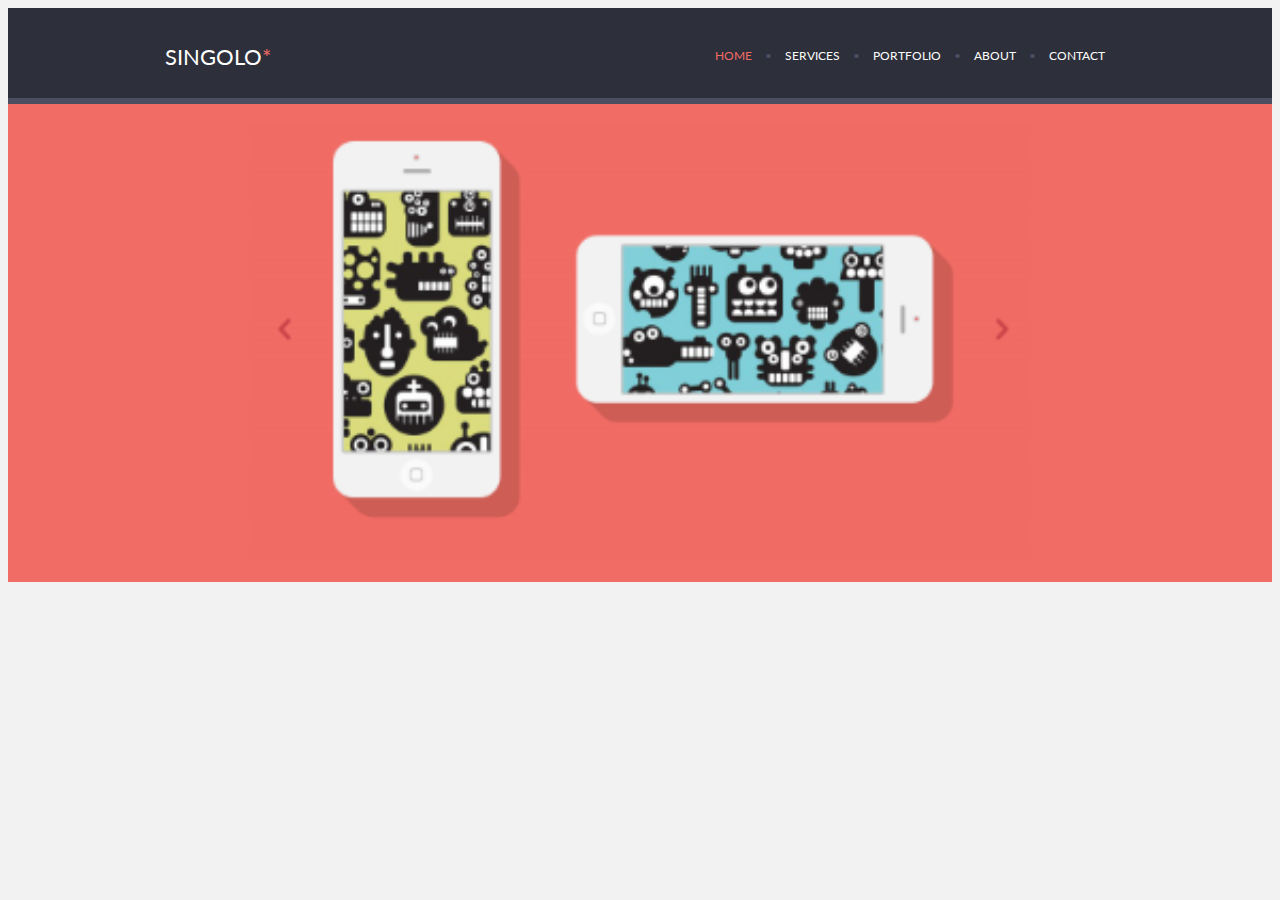
<file: week 05/index.html>
<!DOCTYPE html>
<html lang="en">

   <head>
  <meta charset="utf-8">
<title>Singolo</title>
<meta name="description" content="A free template created by Marijan Petrovski" />
<link rel="stylesheet" href="styles.css" />
<style>
@import url('https://fonts.googleapis.com/css2?family=Lato&display=swap');
</style>
<meta name="viewport" content="width=device-width, initial-scale=1">
</head>
      <body>
  <div class="header">
    <div class="nav">
      <div class="logo">
        SINGOLO<span class="salmon">*</span>
      </div>
  <div class="links">
    <a href="#"><span class = "salmon">HOME</span></a>
      &bull;
    <a href="#">SERVICES</a>
      &bull;
    <a href="#">PORTFOLIO</a>
      &bull;
    <a href="#">ABOUT</a>
      &bull;
    <a href="#">CONTACT</a>
  </div>
     
     </div>
      </div>
<div class="banner">
<img src="img/banner.PNG" />
    
        </div>
          
          
          
          
      </body>
    
</html>
</file>
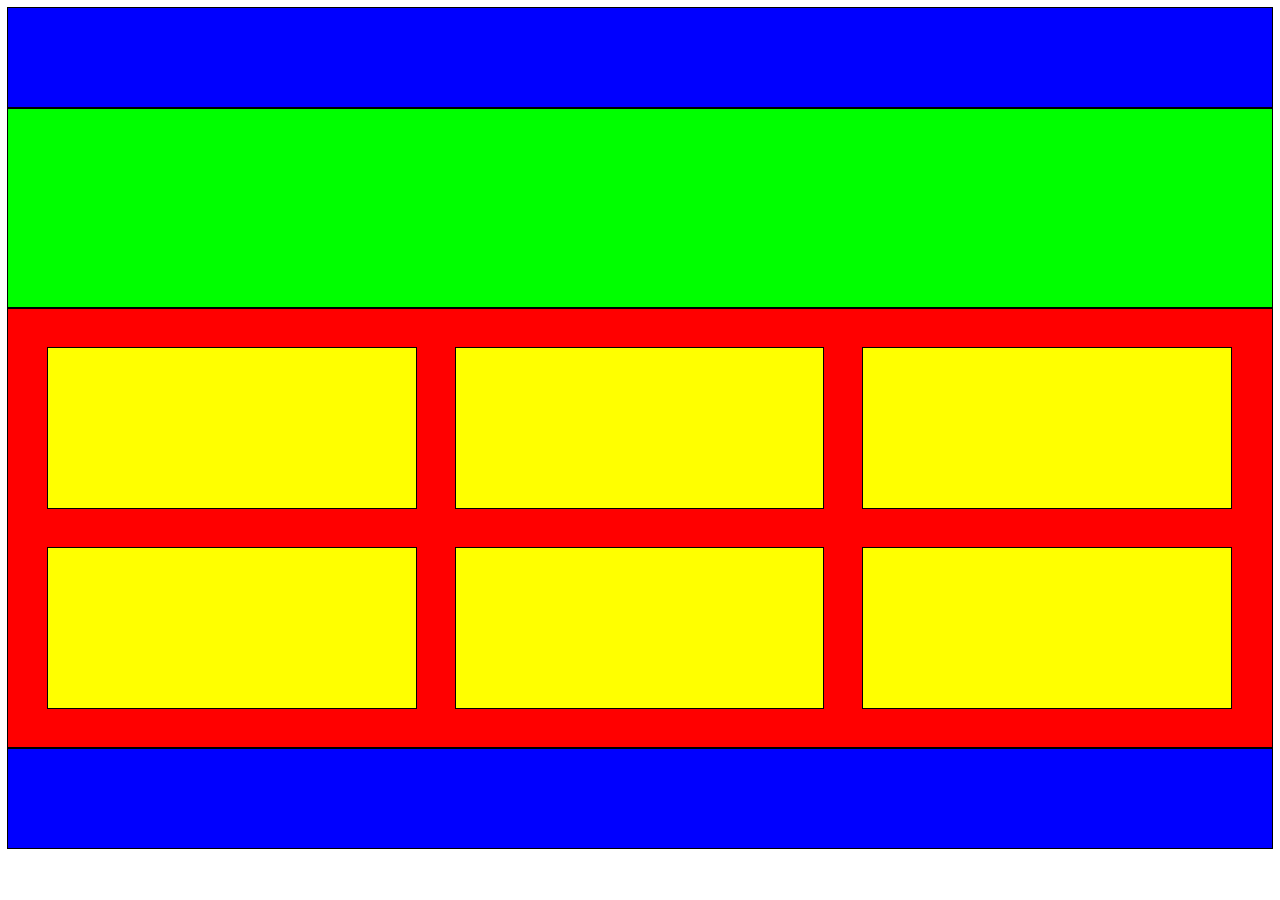
<file: website layout 2.html>
<DOCTYPE html>
<html lang=en>

<head>
   <meta charset="en">
   <title>Maxine Bennett</title>
   <style>
    div {
        outline: 1px solid black;
    }
    #container {
         margin: auto;
         max-width: auto;
    }
    #blue {
         background-color: blue;
         height: 100px;
    }
    #green {
        background-color: lime;
        height: 200px;    
    }
    #red {
         display: grid;
         background-color: red;
         grid-template-columns: 33.3% 33.3% 33.3%;
         grid-template-columns: 33.3% 33.3% 33.3%;
         height: 400px;
         padding: 20px;
        
    }
    .yellow {
        background-color: yellow;
        margin: 20px;
    }
    #blue {
         background-color: blue;
         height: 100px;
        }

       </style>
    </head>
    
<body>
    
    <div id="container">
        
        <div id="blue"></div>
        
        <div id="green">

        </div>

        <div id="red">
            <div class="yellow"></div>
            <div class="yellow"></div>
            <div class="yellow"></div>
            <div class="yellow"></div>
            <div class="yellow"></div>
            <div class="yellow"></div>
        </div>
        
        <div id="blue"></div>

    </div>

</body>

</html>
</file>
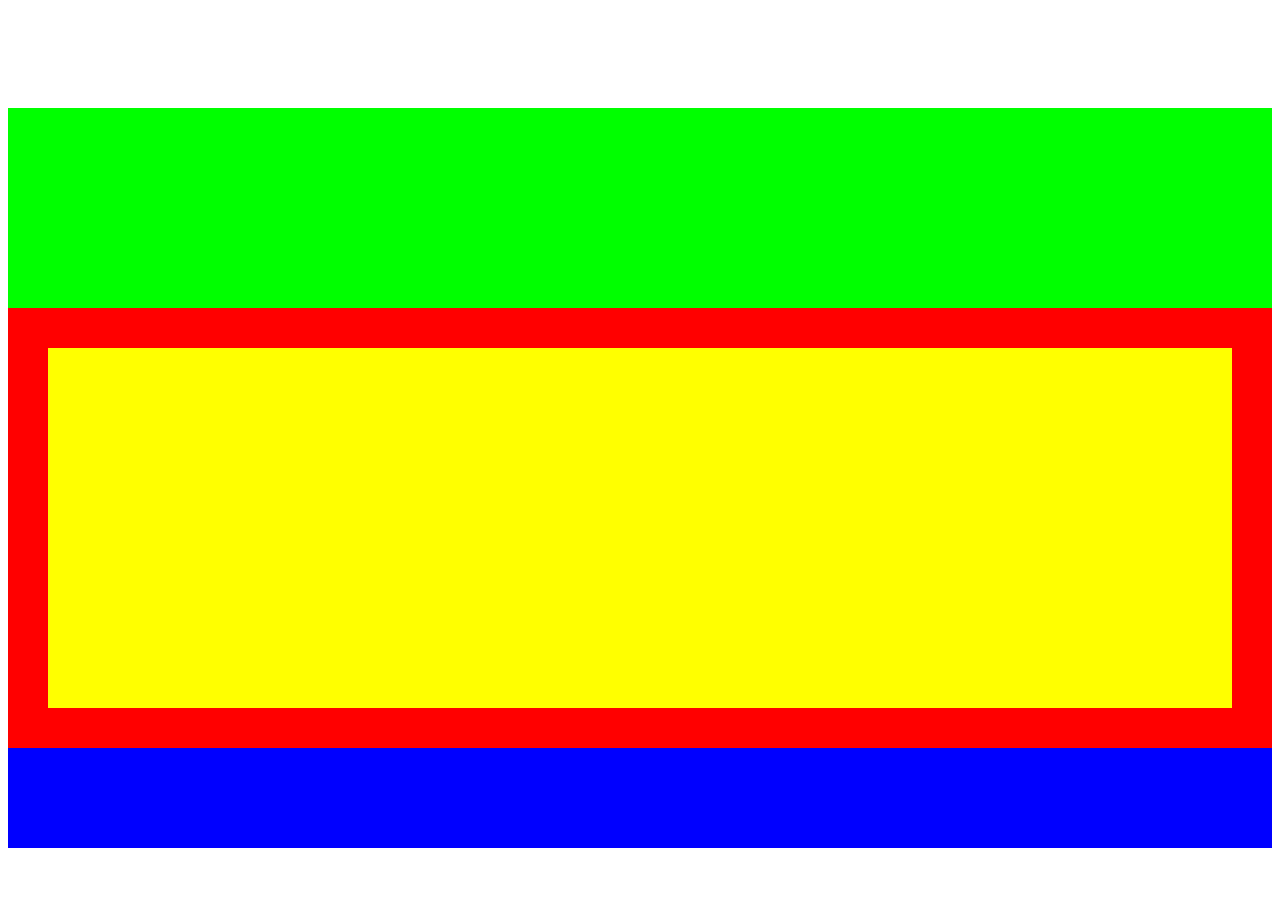
<file: website layout 3.html>
<DOCTYPE html>
<html lang=en>

<head>
   <meta charset="en">
   <title>About</title>
   <style>
    div {
    }
    #container {
         margin: auto;
         max-width: auto;
    }
    #white {
         background-color: white;
         height: 100px;
    }
    #green {
        background-color: lime;
        height: 200px;    
    }
    #red {
         display: grid;
         background-color: red; 
         grid-template-columns:100%;
         padding-left: 200px;
         padding-right: 200px;
         height: 400px;
         padding: 20px;
        
    }
    .yellow {
        background-color: yellow;
        margin: 20px;
    }
    #blue {
         background-color: blue;
         height: 100px;
        }

       </style>
    </head>
    
<body>
    
    <div id="container">
        
        <div id="white"></div>
        
        <div id="green">

        </div>

        <div id="red">
            <div class="yellow"></div>
        </div>
        
        <div id="blue"></div>

    </div>

</body>

</html>
</file>
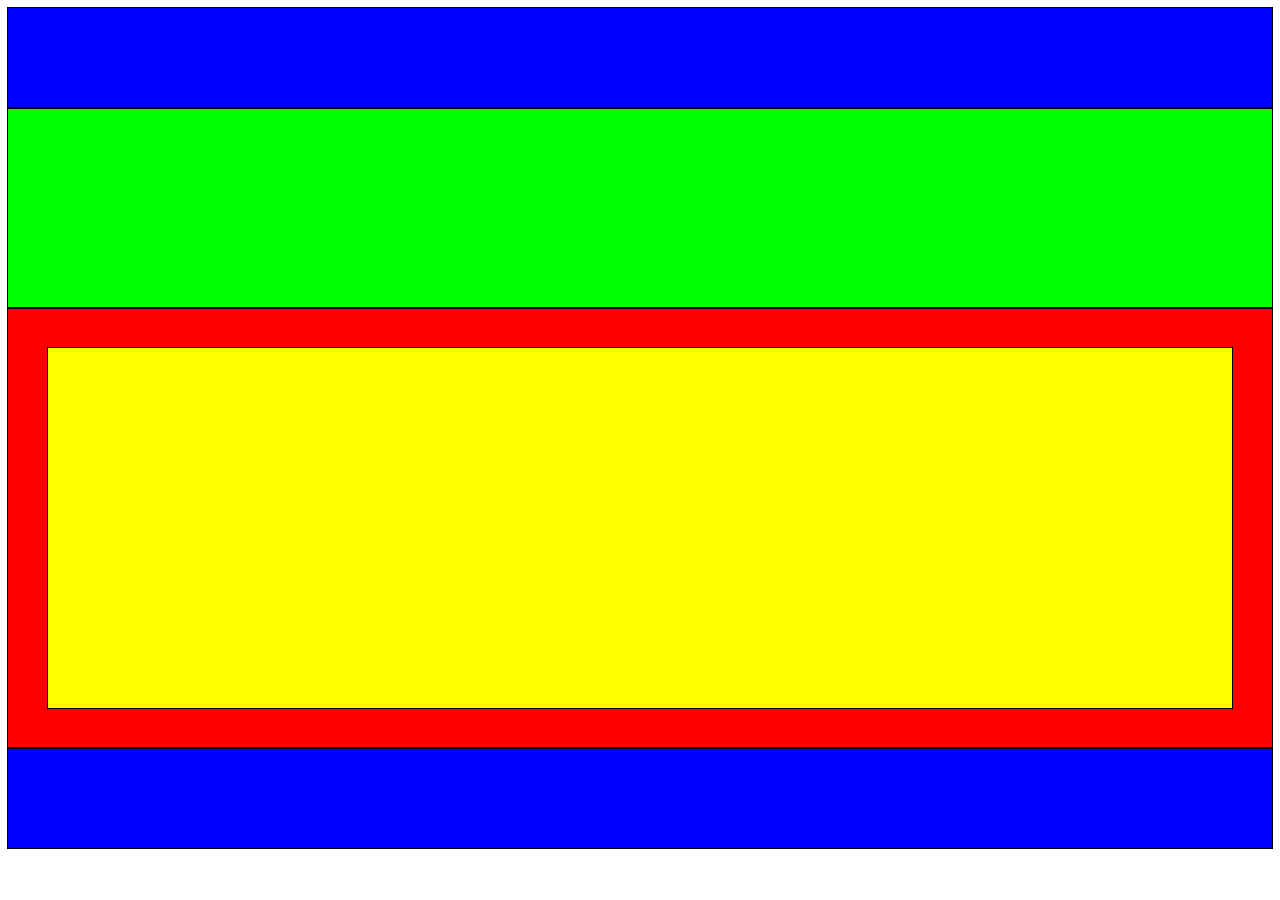
<file: website layout 4.html>
<DOCTYPE html>
<html lang=en>

<head>
   <meta charset="en">
   <title>Contact</title>
   <style>
    div {
        outline: 1px solid black;
    }
    #container {
         margin: auto;
         max-width: auto;
    }
    #blue {
         background-color: white;
         height: 100px;
    }
    #green {
        background-color: lime;
        height: 200px;    
    }
    #red {
         display: grid;
         background-color: red; 
         grid-template-columns:100%;
         padding-left: 20px;
         padding-right: 20px;
         height: 400px;
         padding: 20px;
        
    }
    .yellow {
        background-color: yellow;
        margin: 20px;
    }
    #blue {
         background-color: blue;
         height: 100px;
        }

       </style>
    </head>
    
<body>
    
    <div id="container">
        
        <div id="blue"></div>
        
        <div id="green">

        </div>

        <div id="red">
            <div class="yellow"></div>
        </div>
        
        <div id="blue"></div>

    </div>

</body>

</html>
</file>
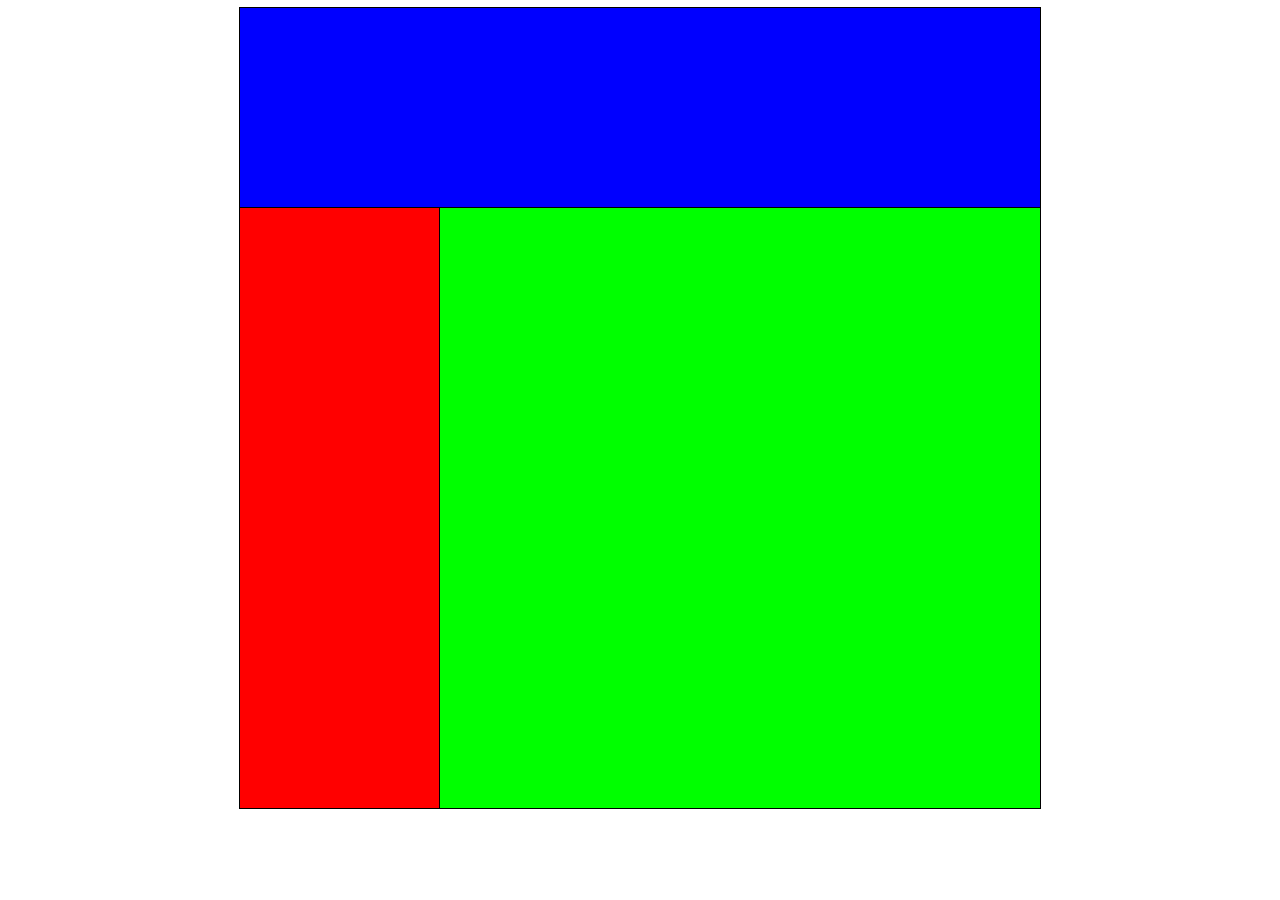
<file: week 04/layout1.html>
<DOCTYPE html>
<html lang=en>

<head>
   <meta charset="en">
   <title>Layout 1</title>
   <style>
      div {
          outline: 1px solid black;
      }
      
      #container {
         display: grid;
         grid-template-columns: 1fr 1fr 1fr 1fr;
         margin: auto;
         max-width: 800px;
      }
      
      #blue{
         background-color: blue;
         grid-column: 1/5;
         height: 200px;
      }
      
      #red {
         background-color: red;
         height: 600px;
      }
      
      #green {
         background-color: lime;
         grid-column: 2/5;
      }
      </style>
</head>

<body>
   <div id="container">
       <div id="blue"></div>
       <div id="red"></div>
       <div id="green"></div>
    </div>
</body>

</html>
</file>
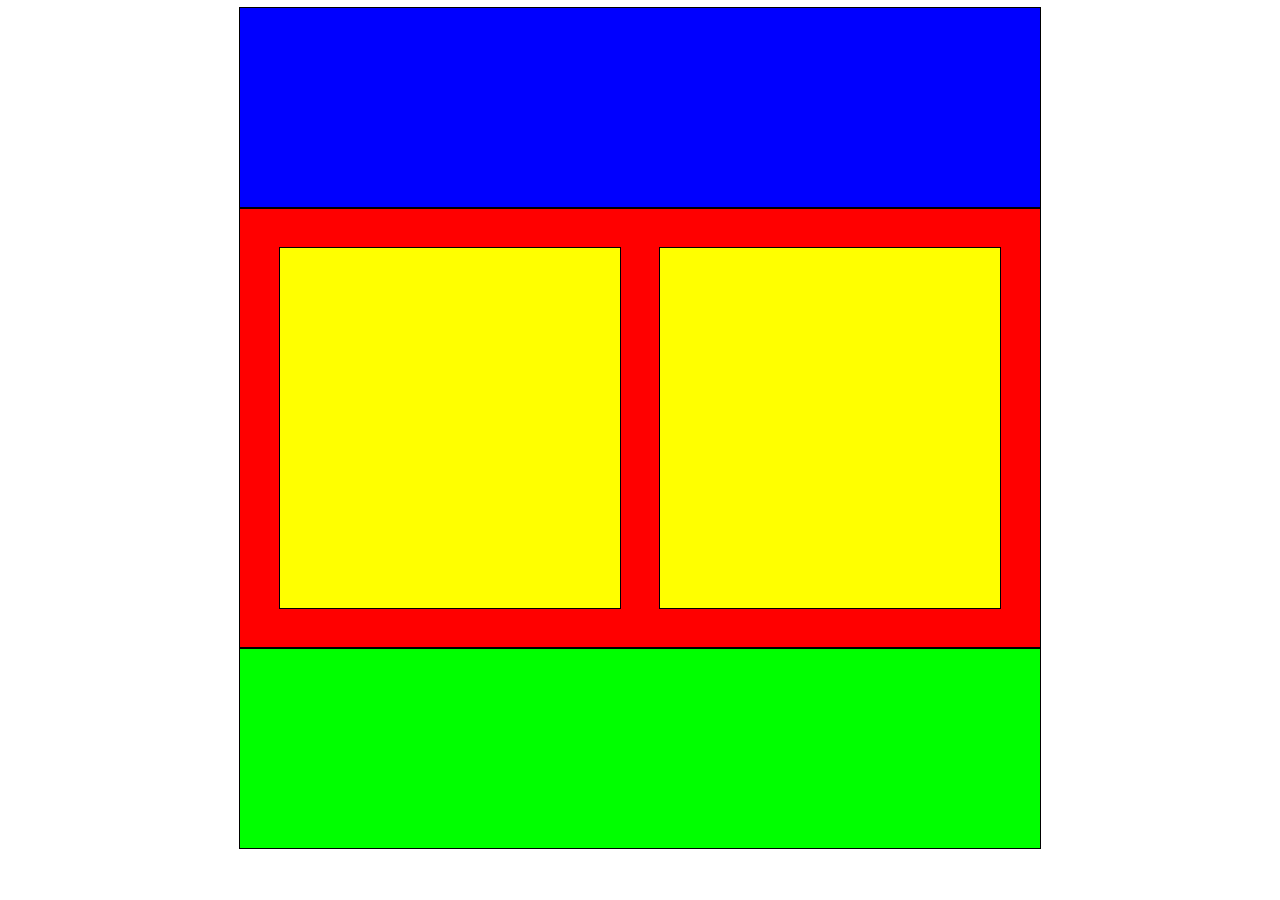
<file: week 04/layout3.html>
<DOCTYPE html>
<html lang=en>

<head>
   <meta charset="en">
   <title>Layout 3 </title>
   <style>
       div {
        outline: 1px solid black;
    }
        #container {
         margin: auto;
         max-width: 800px;
    }
        #blue {
         background-color: blue;
         height: 200px;
    }
        #red {
         display: grid;
        background-color: red;
        grid-template-columns: 50% 50%;
        height: 400px;
        padding: 20px;
    }
      .yellow {
        background-color: yellow;
        margin: 20px;
    }
       #green {
        background-color: lime;
        grid-column: 1/3;
        height: 200px;
    }
       </style>
    </head>
    
<body>
   <div id="container">
     <div id="blue"></div>
    <div id="red">
    <div class="yellow"></div>
    <div class="yellow"></div>
    </div>
   <div id="green"></div>
   </div>
    </body>

</html>
</file>
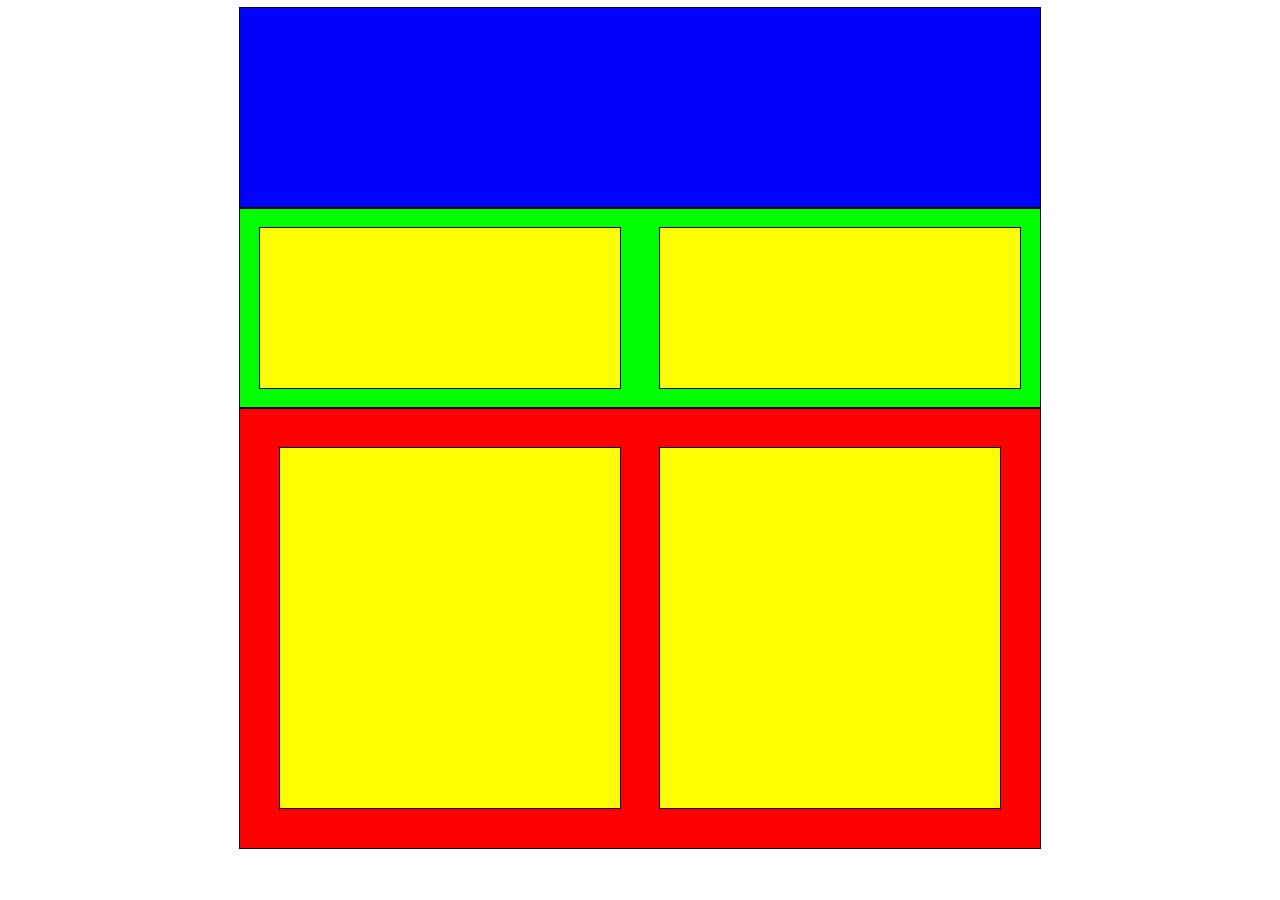
<file: week 04/layout4.html>
<DOCTYPE html>
<html lang=en>

<head>
   <meta charset="en">
   <title>Layout 4 </title>
   <style>
    div {
        outline: 1px solid black;
    }
    #container {
         margin: auto;
         max-width: 800px;
    }
    #blue {
         background-color: blue;
         height: 200px;
    }
    #green {
        background-color: lime;
        display: grid;
        grid-template-columns: 50% 50%;
        height: 200px;    
    }
    #red {
         display: grid;
         background-color: red;
         grid-template-columns: 50% 50%;
         height: 400px;
         padding: 20px;
    }
    .yellow {
        background-color: yellow;
        margin: 20px;
    }

       </style>
    </head>
    
<body>
    
    <div id="container">
        
        <div id="blue"></div>
        
        <div id="green">
            <div class="yellow"></div>
            <div class="yellow"></div>
        </div>

        <div id="red">
            <div class="yellow"></div>
            <div class="yellow"></div>
        </div>

    </div>

</body>

</html>
</file>
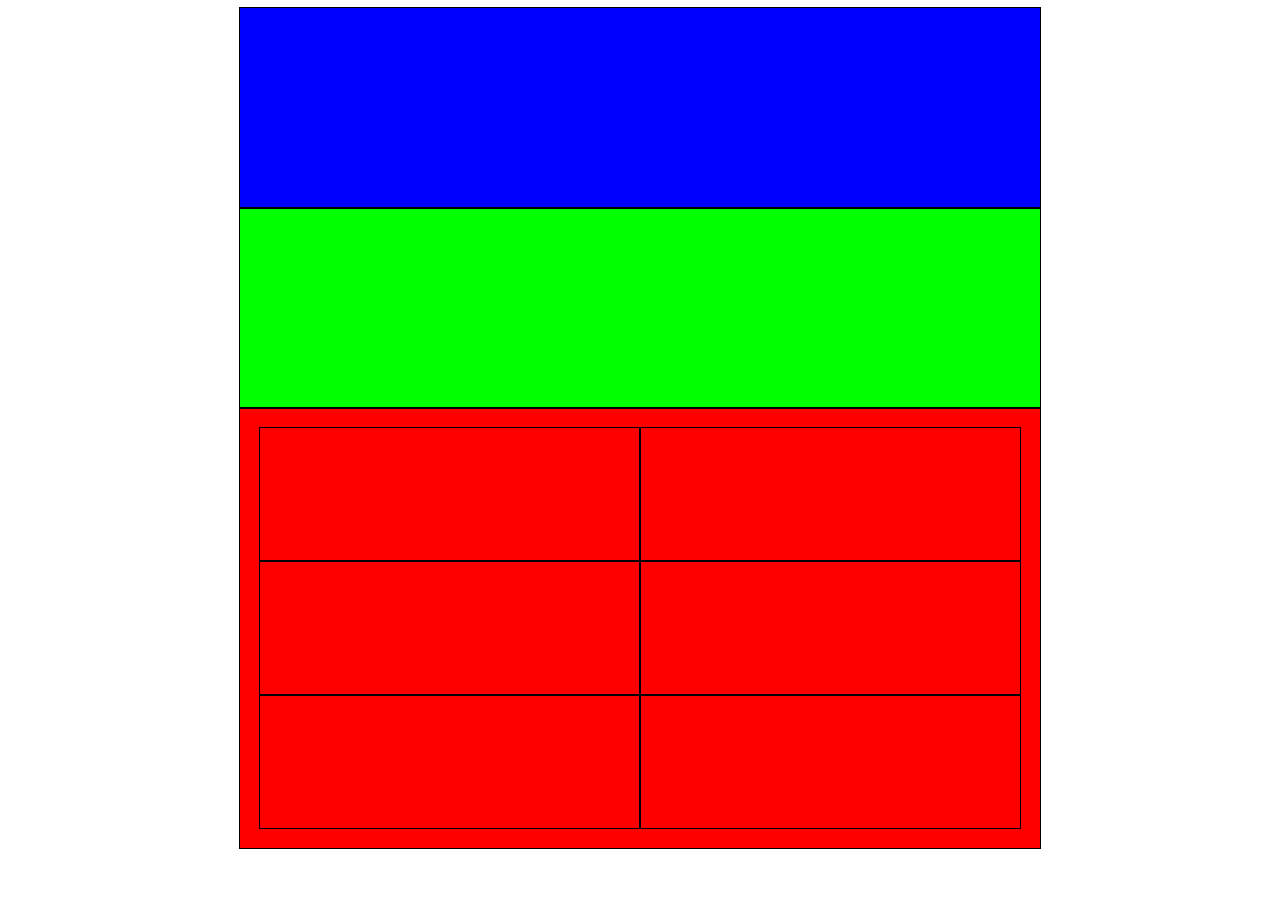
<file: week 04/layout6.html>
<DOCTYPE html>
<html lang=en>

<head>
   <meta charset="en">
   <title>Layout 4 </title>
   <style>
    div {
        outline: 1px solid black;
    }
    #container {
         margin: auto;
         max-width: 800px;
    }
    #blue {
         background-color: blue;
         grid-template-columns: 50% 50%;
         height: 200px;
       }
        
    #green {
        background-color: lime;
        grid-column: 1/3;
        height: 200px;
    }
        
       #red {
         display: grid;
         background-color: red;
         grid-template-columns: 25% 25% 25% 25%;
           grid-template-columns: 50% 50%;
         height: 400px;
         padding: 20px;     

        
       </style>
    </head>
    
<body>
    
    <div id="container">
        
        <div id="blue"></div>
        
        <div id="green"></div>

        <div id="red">
            <div class="yellow"></div>
            <div class="yellow"></div>
            <div class="yellow"></div>
            <div class="yellow"></div>            
            <div class="yellow"></div>
            <div class="yellow"></div>
        </div>

    </div>

</body>

</html>
</file>
<file: week 05/styles.css>
@import url('https://fonts.googleapis.com/css?family=Lato');
*{
    outline: 1px dotted line;
}

@media screen and (max-width: 550px) {
body {
background-color: green;
}

    .logo {
    grid-column: 1/3;
    margin-top: 20px;
    text-align: center;
}
.links {
    grid-column: 1/3;
    margin-top: 10px;
    text-align: center;
}
}

body{
      background-color: #F2F2F2;
    margin-top: 0 0 0 0;
    font-family: 'Lato', sans-serif;

}
.header{
    background-color: #2D2F3B;
    color: white;
    height:90px;
    border-bottom: 6px solid #4B4E61;
}
.nav {
    display: grid;
    grid-template-columns: 200px auto;
    margin-left: auto;
    margin-right: auto;
    max-width: 950px;
}
.logo {
    margin-top: 35px;
    font-size: 1.4rem;
}
.links {
    margin-top: 40px;
    font-size: 0.75rem;
    text-align: right;
    color: #4B4E61;
}
.links a {
    color: white;
    padding-left: 10px;
    padding-right: 10px;
    text-decoration: none;
}
.salmon {
    color: #F16C65
}
.banner{
    background-color:#F16C65;
    padding: 20px 0;
    text-align: center;
}
.banner img{
    max-width: 780px;
    width: 90%
}
</file>
